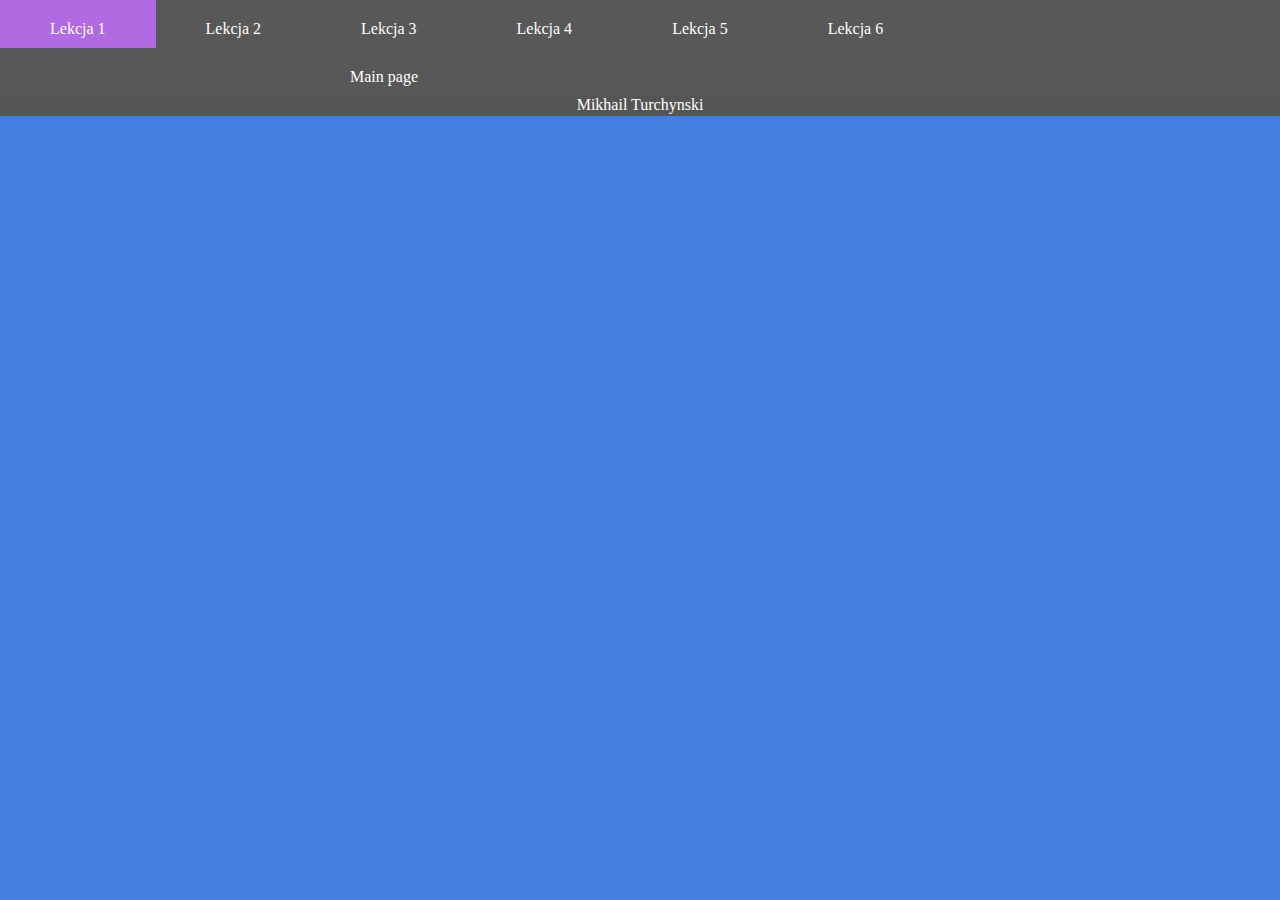
<file: index.html>
<!DOCTYPE html>
<html lang="en">
<head>
	<meta charset="UTF-8">
	<meta name="viewport" content="width=device-width, initial-scale=1.0">
	<title>Document</title>
	<link rel="stylesheet" type="text/css" href="style.css">
</head>
<body>
	   <ul>
    <li><a href="index1.html">Lekcja 1</a>
    <li><a href="index2.html">Lekcja 2</a>
    <li><a href="index3.html">Lekcja 3</a>
    <li><a href="index4.html">Lekcja 4</a>
    <li><a href="index5.html">Lekcja 5</a>
    <li><a href="index6.html">Lekcja 6</a>
    <li><a href="index.html" style="padding-left:350px;">Main page</a>
</ul>
<div id=myName>Mikhail Turchynski</div>
</body>
</html>
</file>
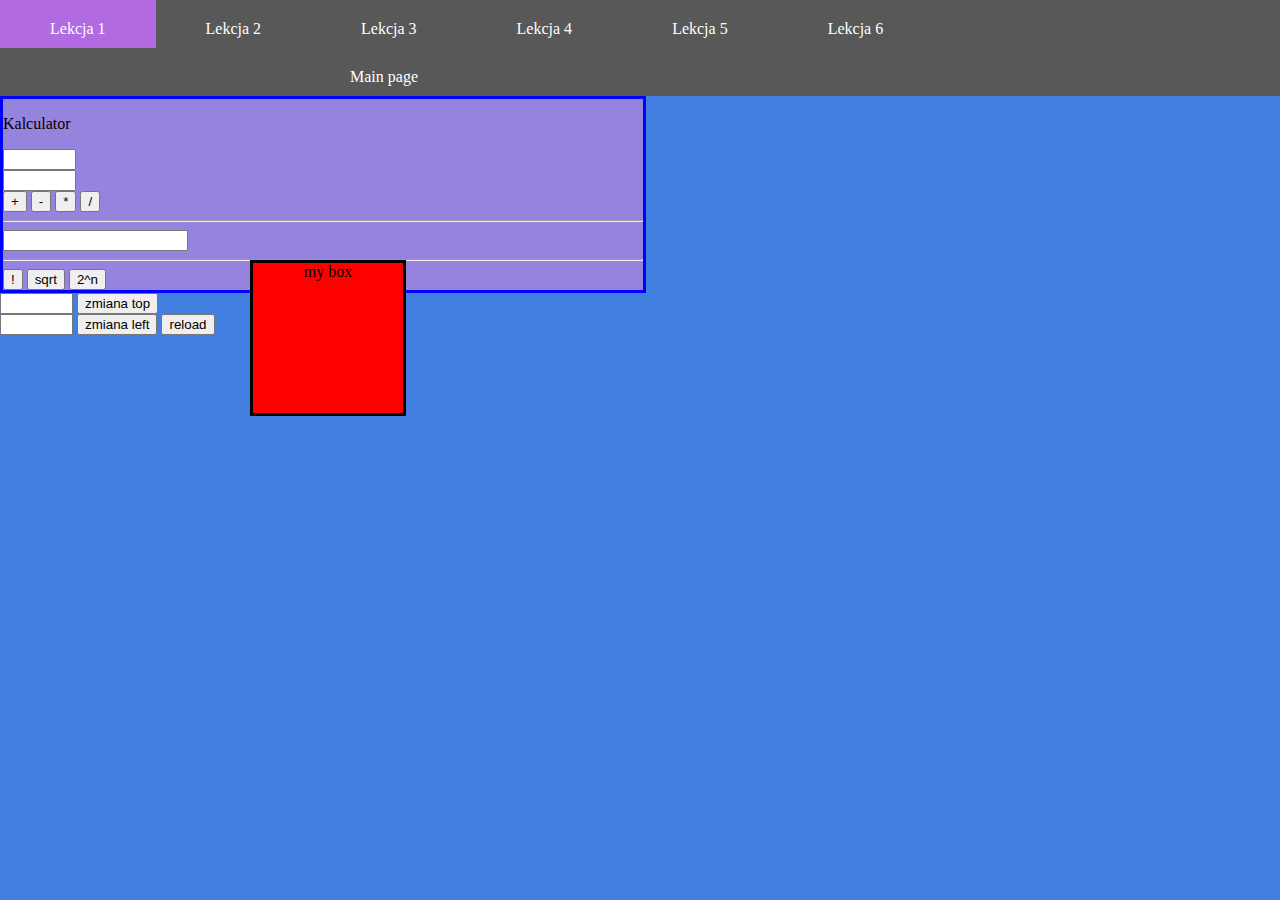
<file: index1.html>
<!DOCTYPE html>
<html lang="pl">
<head>
	<meta charset="UTF-8">
	<meta name="viewport" content="width=device-width, initial-scale=1.0">
	<link rel="stylesheet" type="text/css" href="lekcja1\style.css">
  <link rel="stylesheet" type="text/css" href="style.css">
	<script>
       
        function Dodaj()
        {
        
        calc.wynik.value = parseFloat(calc.first.value)+parseFloat(calc.second.value);
    }
     	   function Odej(){
     	      calc.wynik.value = parseFloat(calc.first.value)-parseFloat(calc.second.value);

     	   }
        function Mno(){
        	calc.wynik.value = parseFloat(calc.first.value)*parseFloat(calc.second.value);
        }
        function Przez(){
        	calc.wynik.value = parseFloat(calc.first.value)/parseFloat(calc.second.value);
        }
        function fact()
         {
            var x = prompt("liczba? ", "");
            var s = 1;
            var i;
            for(i=1;i<=x;i++)
            {
                s*=i;

            }
            alert("Znaczenie factoriala liczby " +x+ " = " + s)
        }
         function Pierw(){
        	 var x = prompt("liczba? ", "");
        	  alert("wartość pierwiastka = " + Math.sqrt(x))
        	
        }
        function Potenga(){
            var x = prompt("liczba? ", "");
            alert("wartość potengi = " + Math.pow(2,x))
        }
        function Top(){
            slide1.style.top=s1.value+"px";

        } 
         function Left(){
            slide1.style.left=s2.value+"px";

        }   
        function reload (){
          window.location.reload();
        }      

    </script>
    <style type="text/css">
        #slide1 {
         border: 3px solid black;
          top:10px;
      }
    </style>
	<title>my kalc</title>
</head>
<body>
      <ul>
    <li><a href="index1.html">Lekcja 1</a>
    <li><a href="index2.html">Lekcja 2</a>
    <li><a href="index3.html">Lekcja 3</a>
    <li><a href="index4.html">Lekcja 4</a>
    <li><a href="index5.html">Lekcja 5</a>
    <li><a href="index6.html">Lekcja 6</a>
    <li><a href="index.html" style="padding-left:350px;">Main page</a>
</ul>
	<div class="calc1">
	 <form  name="calc">
        <p>Kalculator</p>
        <input type="text" name="first" size="6"><br>
        <input type="text" name="second" size="6"><br>
        <input type="button" value="+" onclick=Dodaj()>
        <input type="button" value="-" onclick=Odej()>
         <input type="button" value="*" onclick=Mno()>
         <input type="button"  value="/" onclick=Przez()><hr>
        <input type="text" name="wynik" ><hr>
        <input type="button"  value="!" onclick=fact()>
        <input type="button"  value="sqrt" onclick=Pierw()>
        <input type="button"  value="2^n" onclick=Potenga()>
    </form>
</div>
<div id="slide1" >
    my box
</div>
<div id="control">
    <input type="text" id="s1" size="6">
  <input type="button" value="zmiana top" onclick=Top()><br>
  <input type="text" id="s2" size="6">
  <input type="button" value="zmiana left" onclick=Left()>
    <input type="button" value="reload" onclick=reload()>
    </div>
	
</body>
</html>
</file>
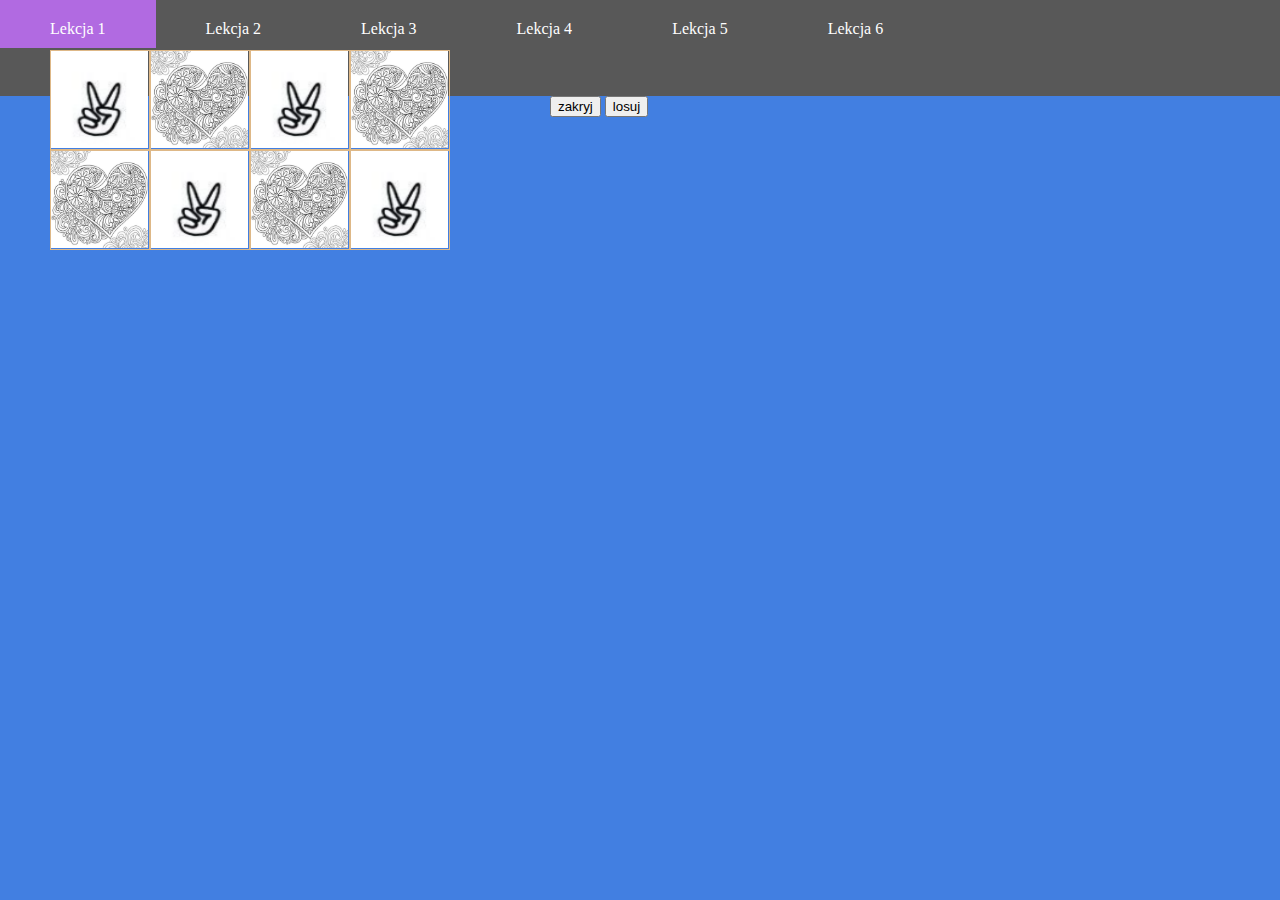
<file: index2.html>
<!DOCTYPE html>
<html lang="en">
<head>
    <meta charset="UTF-8">
    <meta name="viewport" content="width=device-width, initial-scale=1.0">
    <title>Document</title>
    <style >
        div {position: absolute;}
        .mini1 {border: burlywood 1px solid;
            height: 98px;
            width: 98px;}
            .mini1 img {width: 97px; height: 97px;}
    </style>
    <link rel="stylesheet" type="text/css" href="style.css">
</head>
<body>
        <ul>
    <li><a href="index1.html">Lekcja 1</a>
    <li><a href="index2.html">Lekcja 2</a>
    <li><a href="index3.html">Lekcja 3</a>
    <li><a href="index4.html">Lekcja 4</a>
    <li><a href="index5.html">Lekcja 5</a>
    <li><a href="index6.html">Lekcja 6</a>
    <li><a href="index.html" style="padding-left:350px;">Main page</a>
</ul>
    <form>
        <input type="button" id="Zakryj" value="zakryj" style="margin-left:550px;" >
        <input type="button" id="Losuj" value="losuj"  >
    </form>
    <!-- boxes  -->
    <div class="mini1" id="a1" style="top:50px;left:50px"><img src="lekcja2\kaf1.jpg"></div>
    <div class="mini1" id="a2" style="top:50px;left:150px"><img src="lekcja2\kaf2.jpg"></div>
    <div class="mini1" id="a3" style="top:150px;left:50px"><img src="lekcja2\kaf2.jpg"></div>
    <div class="mini1" id="a4" style="top:150px;left:150px"><img src="lekcja2\kaf1.jpg"></div>
    <!-- boxes2  -->
    <div class="mini1" id="a5" style="top:50px;left:250px"><img src="lekcja2\kaf1.jpg"></div>
    <div class="mini1" id="a6" style="top:150px;left:250px"><img src="lekcja2\kaf2.jpg"></div>
    <div class="mini1" id="a7" style="top:50px;left:350px"><img src="lekcja2/kaf2.jpg"></div>
    <div class="mini1" id="a8" style="top:150px;left:350px"><img src="lekcja2/kaf1.jpg"></div>
    
    <script type="text/javascript">
        let arr = [ "1", "2", "2", "1", "1", "2", "2", "1"]
        for (let i = 0; i < 8; i++) {
            document.getElementsByTagName("div")[i].onclick = function (e) {
                e.target.setAttribute("src", "lekcja2/kaf" + (arr[i]) + ".jpg")
            }
        }
        document.getElementById("Zakryj").onclick = function () {
            for (let i = 0; i < 8; i++) {
                document.getElementsByTagName("img")[i].setAttribute("src", "lekcja2/kaf3.jpg")
            }
        }
        document.getElementById("Losuj").onclick = function () {
            let list = [ "1", "2"]
            let a = 0;
            let j = 0;
            for (let i = 0; i < 8; i++) {
                let rand;
                do {
                    if (a == 5) a--;
                    if (j == 5) j--;
                    rand = Math.random() <= 0.5 ? 0 : 1;
                    rand <= 0.5 ? a++ : j++;
                } while (a == 5 || j == 5)
                console.log(rand)
                document.getElementsByTagName("img")[i].setAttribute("src", "lekcja2/kaf" + list[rand] + ".jpg")
                arr[i] = list[rand]
            }
        }

    </script>
</body>
</html>
</file>
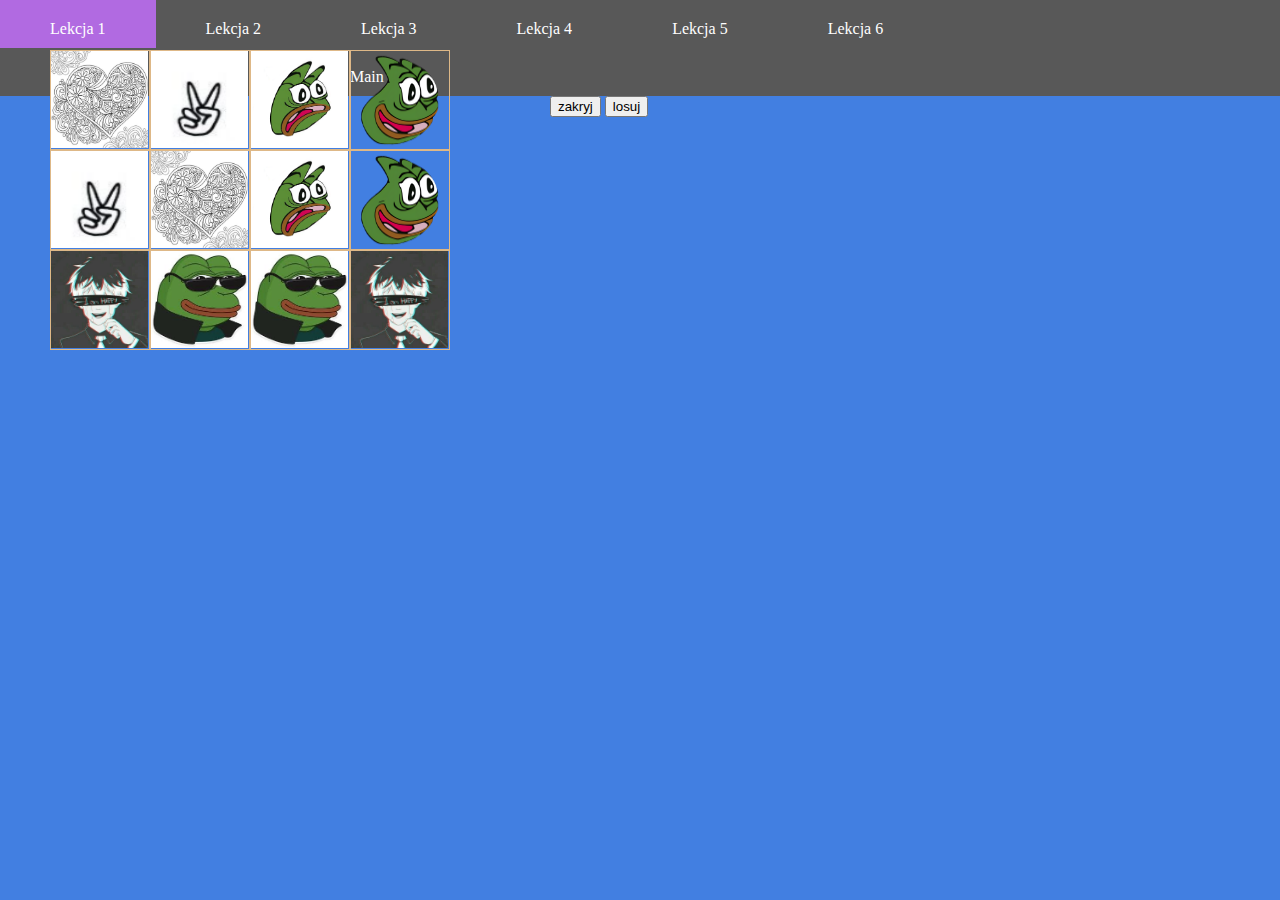
<file: index3.html>
<!DOCTYPE html>
<html lang="en">
<head>
    <meta charset="UTF-8">
    <meta name="viewport" content="width=device-width, initial-scale=1.0">
    <title>site dobryj</title>
    <style >
        body {
            background-color: gray;
        }
        div {position: absolute;}
        .mini1 {border: burlywood 1px solid;
            height: 98px;
            width: 98px;}
            .mini1 img {width: 97px; height: 97px;}
    </style>
    <link rel="stylesheet" type="text/css" href="style.css">
</head>
<body>
         <ul>
    <li><a href="index1.html">Lekcja 1</a>
    <li><a href="index2.html">Lekcja 2</a>
    <li><a href="index3.html">Lekcja 3</a>
    <li><a href="index4.html">Lekcja 4</a>
    <li><a href="index5.html">Lekcja 5</a>
    <li><a href="index6.html">Lekcja 6</a>
    <li><a href="index.html" style="padding-left:350px;">Main page</a>
</ul>
    <form>
        <input type="button" id="Zakryj" value="zakryj" style="margin-left:550px;">
        <input type="button" id="Losuj" value="losuj">
    </form>
    <!-- boxes  -->
    <div class="mini1" id="a1" style="top:50px;left:50px" onclick="Graj(this)"><img src="lekcja3/kaf2.jpg"></div>
    <div class="mini1" id="a2" style="top:50px;left:150px" onclick="Graj(this)"><img src="lekcja3/kaf3.jpg"></div>
    <div class="mini1" id="a3" style="top:150px;left:50px" onclick="Graj(this)"><img src="lekcja3/kaf3.jpg"></div>
    <div class="mini1" id="a4" style="top:150px;left:150px" onclick="Graj(this)"><img src="lekcja3/kaf2.jpg"></div>
    <!-- boxes2  -->
    <div class="mini1" id="a5" style="top:50px;left:250px" onclick="Graj(this)"><img src="lekcja3/kaf4.jpg"></div>
    <div class="mini1" id="a6" style="top:150px;left:250px" onclick="Graj(this)"><img src="lekcja3/kaf4.jpg"></div>
    <div class="mini1" id="a7" style="top:50px;left:350px" onclick="Graj(this)"><img src="lekcja3/kaf5.jpg"></div>
    <div class="mini1" id="a8" style="top:150px;left:350px" onclick="Graj(this)"><img src="lekcja3/kaf5.jpg"></div>

    <div class="mini1" id="a9" style="top:250px;left:150px" onclick="Graj(this)"><img src="lekcja3/kaf6.jpg"></div>
    <div class="mini1" id="a10" style="top:250px;left:250px" onclick="Graj(this)"><img src="lekcja3/kaf6.jpg"></div>
    <div class="mini1" id="a11" style="top:250px;left:50px" onclick="Graj(this)"><img src="lekcja3/kaf7.jpg"></div>
    <div class="mini1" id="a12" style="top:250px;left:350px" onclick="Graj(this)"><img src="lekcja3/kaf7.jpg"></div>
    <script type="text/javascript">
    	let opening = false
    	function Zakryj () {
            for (let i = 0; i < 12; i++) {
                document.getElementsByTagName("img")[i].setAttribute("src", "lekcja3/kaf1.jpg")
            }
            opening = false
        }
        document.getElementById("Zakryj").onclick =  Zakryj
        let arr = [ "2", "3", "3", "2", "4", "4", "5", "5", "6", "6", "7", "7"]
         document.getElementById("Losuj").onclick = function () {
            let max = [0, 0, 0, 0, 0, 0, 0, 0] 
            for (let i = 0; i < 12; i++) {
                let rand;
                do {
                	rand = Math.round(Math.random() * 5 + 2)
                } while (max[rand] >= 2)
             	max[rand]++
          
                document.getElementsByTagName("img")[i].setAttribute("src", "lekcja3/kaf" + String(rand) + ".jpg")
                arr[i] = String(rand)
            }
        }
        let opened = []
        function Graj(e)
        {	
        	if (opening) return
        	el = e.childNodes[0]
        	el.setAttribute("src", "lekcja3/kaf" + (arr[Number(e.id.substr(1, e.id.length-1)) - 1]) + ".jpg")
            if (opened.length==0){
                opened.push(el)
                return
            }
            else if (opened.length==1){
               if  (el.getAttribute("src")==opened[0].getAttribute("src")){
               	let a = opened[0]
               	opening = true
               	setTimeout(() => {
               		opening = false
               		el.style.visibility="hidden";
                	a.style.visibility="hidden";
               	}, 500)              
               }
               else{
               	opening = true
                setTimeout(Zakryj, 500)
               }
               opened=[]
            }

        }
      
    </script>
</file>
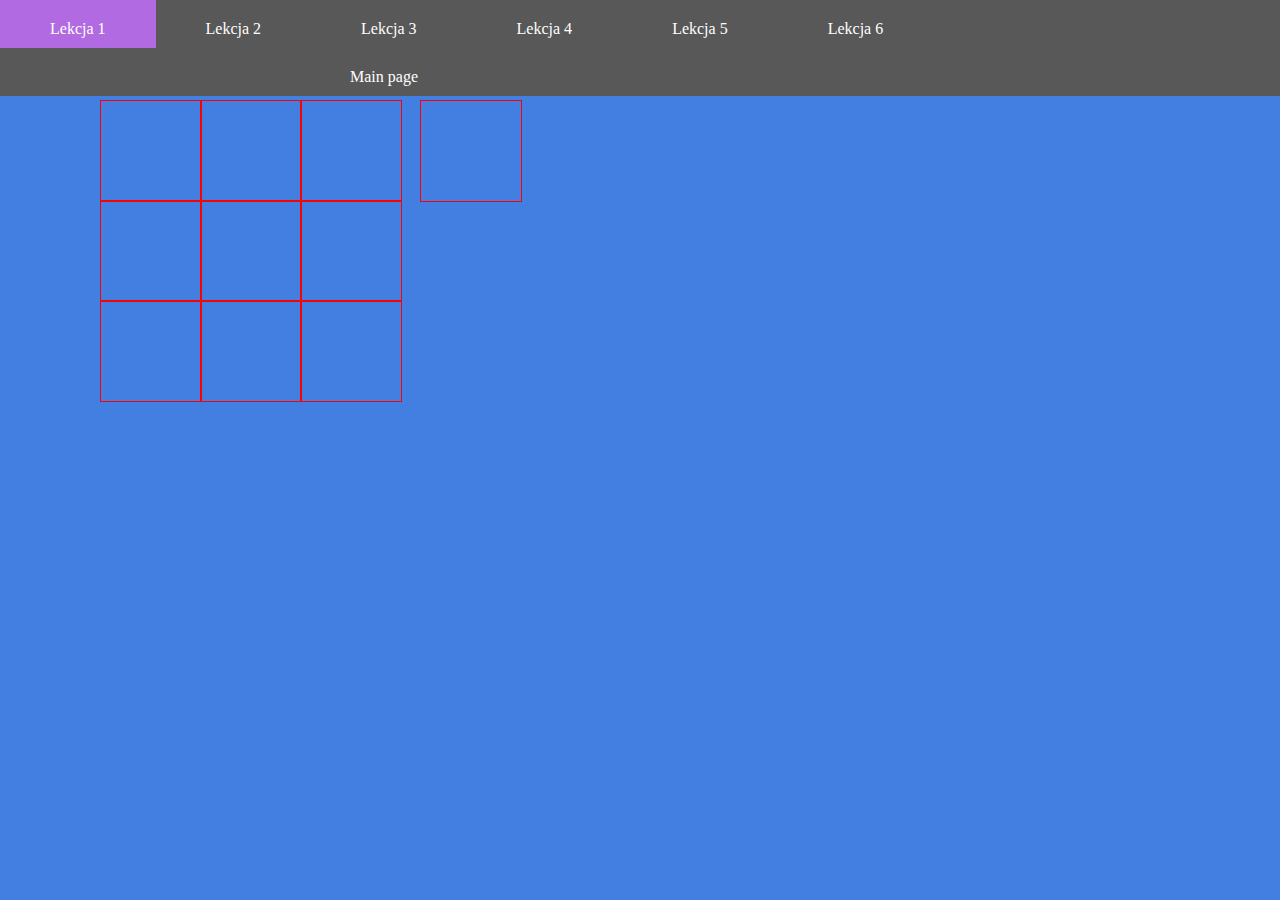
<file: index4.html>
<!DOCTYPE html>
<html lang="en">
<head>
	<meta charset="UTF-8">
	<meta name="viewport" content="width=device-width, initial-scale=1.0">
	<title>Document</title>
	<style type="text/css">
		div {
			position: absolute;width: 100px;
			height: 100px;
			border: red 1px solid;
		}
		img {
			width: 100px;
			height: 100px;
		}
	</style>
	<script type="text/javascript">
		function gengrid(){
			var num=3, newdiv, divIdName;
			for (var i=0; i<num; i++){
				for (var j=0; j<num; j++){
			newdiv= document.createElement('div');
			divIdName='a'+i+j;
			newdiv.setAttribute('id', divIdName);
			newdiv.style.top=100+100*i+'px';
			newdiv.style.left=100+100*j+'px';
			newdiv.addEventListener('click', function(){
				Graj(this);
			});
			document.body.appendChild(newdiv);}}
			
		}
		var k=0;
		var p1="<img src='lekcja4/kolko.png'>";
		var p2="<img src='lekcja4/krzyzyk.png'>";
		var tab33=[[0,0,0],[0,0,0],[0,0,0]];
		var ids=[['a00','a01','a02'],['a10','a11','a12'],['a20','a21','a22']]
		var win=false; 
		function Sprawdz(a){
			var sum1=0; sum2=0;
	
			for(var i=0;i<3; i++) { for (var j=0; j<3;j++) 
			{sum1+=tab33[i][j]; sum2+=tab33[j][i];}
			if ((sum1==3*a || sum2==3*a)
			||(tab33[0][0] === tab33[1][1] && tab33[1][1] === tab33[2][2] &&tab33[2][2] !== 0 )
			||(tab33[0][2] === tab33[1][1] && tab33[1][1] === tab33[2][0] &&tab33[2][0] !== 0 ))
	
			win=true;
			sum1=0; sum2=0;}
			return win;
		}
		function Graj(x){

		  if (win==true){return}
			var row, col;
			for(var i=0;i<3; i++)for(var j=0; j<3;j++) 
			if (x==document.getElementById(ids[i][j])){row=i; col=j;}
		console.log(row, col);
		a33.innerHTML="";
			if ((k==0) && (tab33[row][col]==0)){
				x.innerHTML=p1;
				tab33[row][col]=1;
				if (Sprawdz(1)) a33.innerHTML=p1;
				k=1;
			}else if(tab33[row][col]==0){
				x.innerHTML=p2;
				tab33[row][col]=-1;
				k=0;
				if (Sprawdz(-1)) a33.innerHTML=p2;
				 
			}
			/*	for(var i=0;i<3; i++){
					for(var j=0; j<3;j++) 
					a33.innerHTML+=tab33[i][j]+" "
				a33.innerHTML+="<br>";} */
		}
	</script>
	<link rel="stylesheet" type="text/css" href="style.css">
</head>
<body onload='gengrid()'>
	  <ul>
    <li><a href="index1.html">Lekcja 1</a>
    <li><a href="index2.html">Lekcja 2</a>
    <li><a href="index3.html">Lekcja 3</a>
    <li><a href="index4.html">Lekcja 4</a>
    <li><a href="index5.html">Lekcja 5</a>
    <li><a href="index6.html">Lekcja 6</a>
    <li><a href="index.html" style="padding-left:350px;">Main page</a>
</ul>
	<div id='a33' style="left:420px;top:100px;"></div>
	
</body>
</html>
</file>
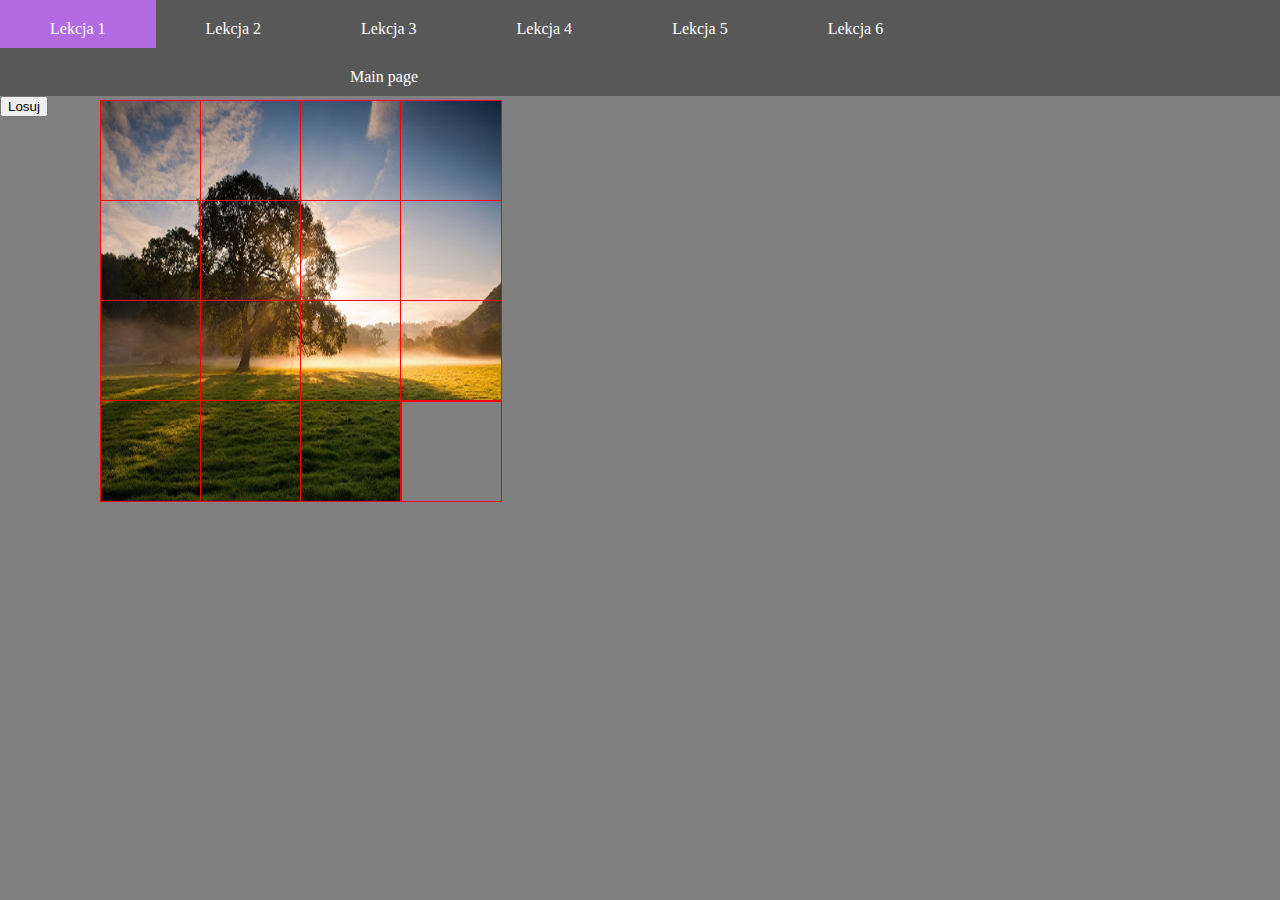
<file: index5.html>
<!DOCTYPE html>
<html lang="en">
<head>
    <meta charset="UTF-8">
    <meta name="viewport" content="width=device-width, initial-scale=1.0">
    <title>Document</title>
    <link rel="stylesheet" type="text/css" href="style.css">
    <style type="text/css">
            div {
                position: absolute;width: 100px;
                height: 100px;
                border: red 1px solid;
            }
            img {
                width: 100px;
                height: 100px;
            }
            body {
                background-color: gray;
            }
    </style>
</head>
<body >
    <ul>
    <li><a href="index1.html">Lekcja 1</a>
    <li><a href="index2.html">Lekcja 2</a>
    <li><a href="index3.html">Lekcja 3</a>
    <li><a href="index4.html">Lekcja 4</a>
    <li><a href="index5.html">Lekcja 5</a>
    <li><a href="index6.html">Lekcja 6</a>
    <li><a href="index.html" style="padding-left:350px;">Main page</a>
</ul>
    <input type='button' id="Losuj" value="Losuj">
    
</body>
<script type="text/javascript">
  window.onload = () =>  gengrid(false)

  function gengrid(isRandom){
    if (isRandom) clearGrid()
    var num=4;
    let state = new Set()

    for (var i=0; i<num; i++) {
      for (var j=0; j<num; j++) {
        if (!isRandom) {
          createImage(i, j)
        } else {
          let size = state.size
          while (state.size <= size) {
            let randJ = Math.round(Math.random() * 3)
            let randI = Math.round(Math.random() * 3)

            state.add(String(randJ)+(String(randI)))
          }
          let top = Number(Array.from(state)[state.size - 1][0])
          let left = Number(Array.from(state)[state.size - 1][1])
          createImage(i, j, top, left)
        } 
      }
    } 
  }

  function clearGrid() {
    let len = document.body.childNodes.length - 1
    for (len; len > 5; len--) {
        document.body.removeChild(document.body.childNodes[len])
    }
    console.log(document.body.childNodes)
  }

  function createImage(i, j, top, left) {
    let newdiv= document.createElement('div');
    let divIdName='a'+i+j;
    console.log(top, left)

    newdiv.setAttribute('id', divIdName);

    if (top !== undefined && left !== undefined) {
      newdiv.style.top = 100 + 100 * top + 'px';
      newdiv.style.left = 100 + 100 * left + 'px';
    } else {
      newdiv.style.top = 100 + 100 * i + 'px';
      newdiv.style.left = 100 + 100 * j + 'px';
    }

    if (i * j != 9) newdiv.innerHTML = "<img src='lekcja5/slice_" + i + "_" + j + ".jpg'>";

    newdiv.addEventListener('click', function(){
        Graj(this);
    });

    document.body.appendChild(newdiv);
  }
      
     function Graj (x){
         let roz;
         roz='100px';
         let roz3 = x.style.top.substring(0, 3)
         let roz4 = a33.style.top.substring(0, 3)
         if (x.style.left==a33.style.left && (roz3-roz4 == 100 || roz4-roz3 == 100 ) ){
             var buror;
             bufor=x.style.top;
             x.style.top=a33.style.top;
             a33.style.top=bufor;
             
         }
         let roz1 = x.style.left.substring(0, 3)
         let roz2 = a33.style.left.substring(0, 3)
                if (x.style.top==a33.style.top && (roz2-roz1 == 100 || roz1-roz2 == 100 )) {
             var buror;
             bufor=x.style.left;
             x.style.left=a33.style.left;
             a33.style.left=bufor;

         }

     }
     
     document.getElementById("Losuj").onclick =  () =>  gengrid(true)


  </script>
</html>
</file>
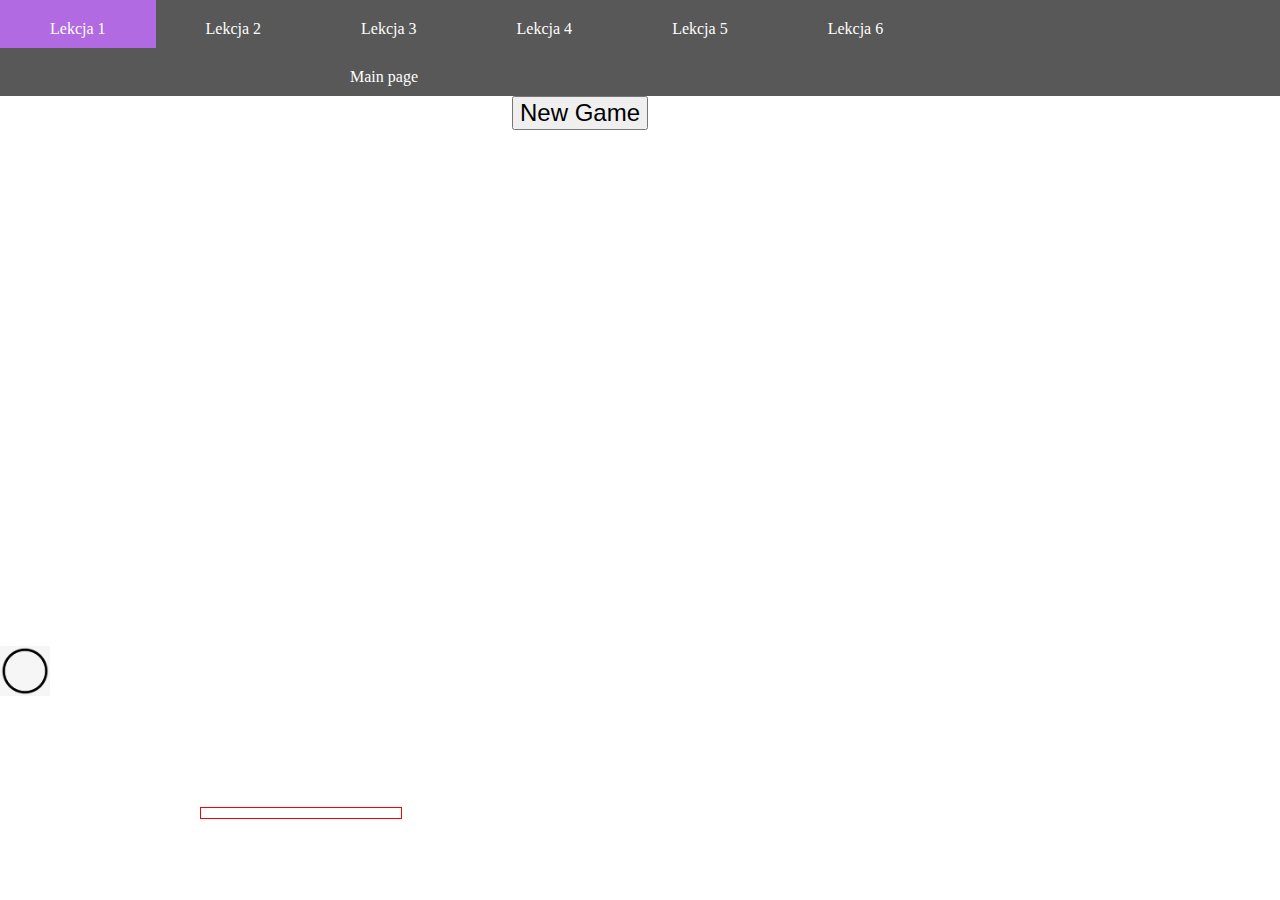
<file: index6.html>
<!DOCTYPE html>
<html lang="en">
<head>
    <meta charset="UTF-8">
    <meta name="viewport" content="width=device-width, initial-scale=1.0">
    <title>Document</title>
    <link rel="stylesheet" type="text/css" href="style.css">
    <style>
      #i1 {position:absolute;bottom:200px;}  
      #a1 {position:absolute;  
      height:10px; width:200px;border:1px solid red }
    </style>
   
</head>
<body style="background-color: white;">
       <ul>
    <li><a href="index1.html">Lekcja 1</a>
    <li><a href="index2.html">Lekcja 2</a>
    <li><a href="index3.html">Lekcja 3</a>
    <li><a href="index4.html">Lekcja 4</a>
    <li><a href="index5.html">Lekcja 5</a>
    <li><a href="index6.html">Lekcja 6</a>
    <li><a href="index.html" style="padding-left:350px;">Main page</a>
</ul>
    <div id="i1" onclick="StartMove()"><img src=lekcja6/kolko.png width="50px"
        style="top:250px;"></div>
    <div id="a1" style="top:807px; left:200px;"></div>

  <script>

        var Game = true;
        var id1, xx, yy;
        function StartMove(){
            document.addEventListener('keydown', keyDown);

                xx=document.documentElement.clientWidth-100;
                yy=document.documentElement.clientHeight-100;
                console.log(xx, yy);
                i1.style.left=xx+"px";
                i1.style.top=yy+"px";
                id1=setInterval("Move(Game)", 40);
            }
        var x=200;
        function keyDown(e){
                var stepSize=20;

                if(e.keyCode===37) x-=stepSize;
                if(e.keyCode===39) x+=stepSize;
                a1.style.left=x+"px";
            
        }
       
        var k=1; l=1;
        function Move(Game){
            if (yy>document.documentElement.clientHeight-60)  {
                Game=false;
              return;   
            }
           
            
            xx-=10*k; yy-=10*l;
            if (xx<0) k=-1; if (yy<0) l=-1;
            if (xx>document.documentElement.clientWidth-51) k=1;
            
            let i1Top = i1.style.top.substr(0, i1.style.top.length-2);
            let a1Top = a1.style.top.substr(0, a1.style.top.length-2);
       
            let a1Left = a1.style.left.substr(0, a1.style.left.length-2);
            let i1Left = i1.style.left.substr(0, i1.style.left.length-2);
         
            if ( Number(a1Top)-Number(i1Top)<50 && Number(a1Left)-50 < Number(i1Left) && Number(a1Left)+200>Number(i1Left)) 
            {  l=1;  
                   console.log(i1Left);
                  }
            i1.style.left=xx+"px";
            i1.style.top=yy+"px";

        }
   function reload (){
          window.location.reload();
        }   

    </script>
          <input type="button" value="New Game" onclick=reload() style="margin-left:40%; font-size:24px;">   
</body>
</html>
</file>
<file: style.css>
ul {
    list-style-type: none;
    margin: 0px;
    overflow: hidden;
    background-color: #585858;
	padding-left:0px;
}

li a {
	float: left;
    display: inline-block;
    color: white;
    text-align: center;
    padding: 20px 50px 10px 50px;
}
li a:hover {
    background-color: #B16AE1;
}
#myName{
    float: left;
    width: 100%;
    height: 20px;
    background-color: #555555;
    color: white;
    text-align: center;
}
body {
    background-color: #427FE1;
    margin: 0px;
}
a{
    text-decoration: none;
}
</file>
